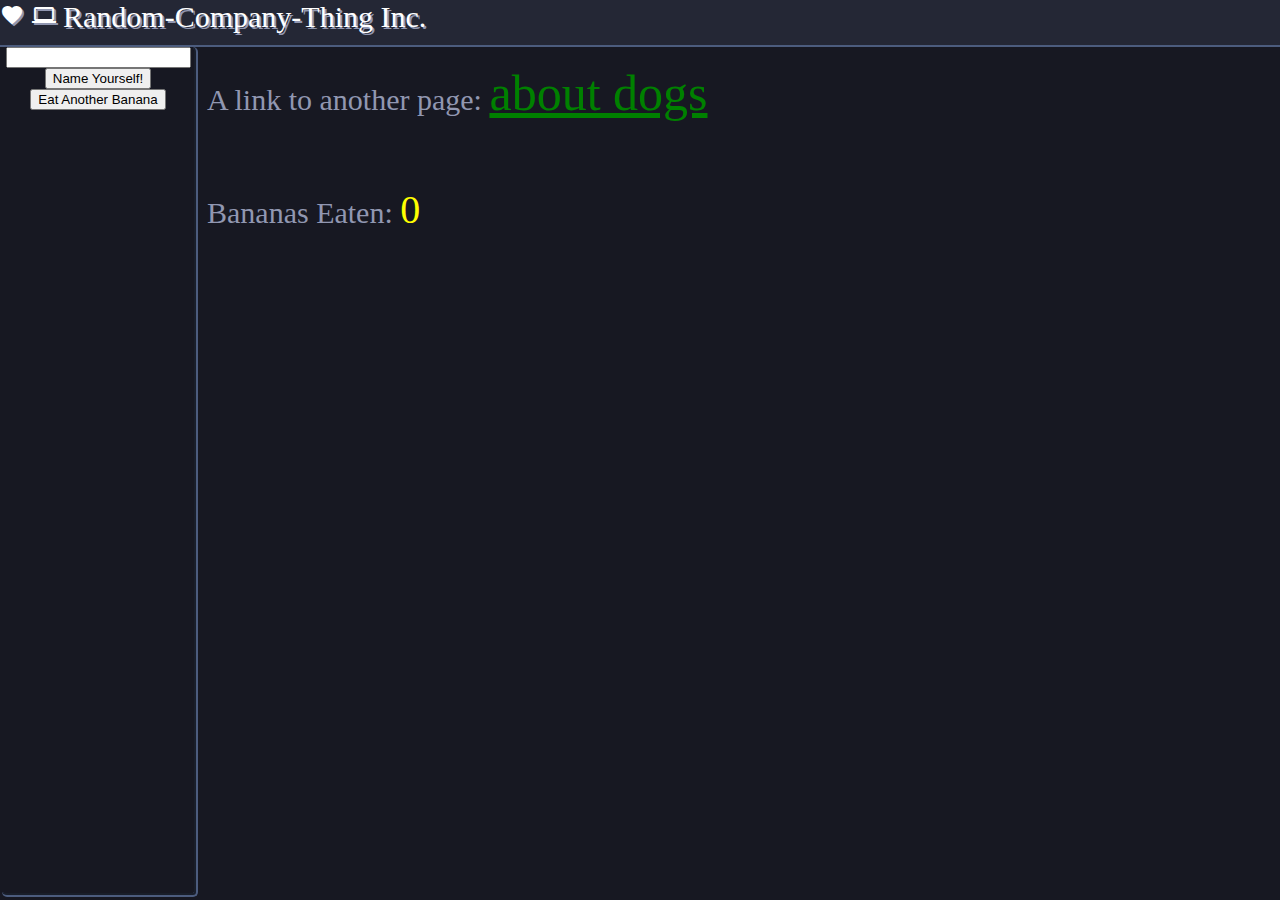
<file: index.html>
<html>
  <head>
    <title>Website Title!</title>

    <link rel="stylesheet" href="aesthetics.css">
    <meta name="viewport" content="width=device-width, initial-scale=1">
    <link rel="stylesheet" href="https://fonts.googleapis.com/icon?family=Material+Icons">

    <script>
      function addBanana() {
        let bananaCounter = document.querySelector(".banana-counter").innerText;
        bananaCounter = parseInt(bananaCounter, 10);
        document.querySelector(".banana-counter").innerText = bananaCounter + 1;
      }


    </script>

  </head>
  <body>
    <div id=SiteHeader>
      <i style="display:inline;" class="material-icons">favorite</i>
      <i style="display:inline;" class="material-icons">computer</i>
      Random-Company-Thing Inc.
    </div>

    <div id=ToolBar>
      <div>
        <input type="text" id="Username">
        <button onclick="updateName()">Name Yourself!</button>
      </div>

      <div>
        <button onclick="addBanana()">Eat Another Banana</button>
      </div>

    </div>

    <div class=Content>A link to another page: <a href="dog.html">about dogs</a></div>

    <div class=Content>
      Bananas Eaten: <span style="font-size:40px; color:yellow;" class="banana-counter">0</span>
    </div>

  </body>
</html>
</file>
<file: aesthetics.css>
#SiteHeader{
    width: 100%;
    height: 5%;
    position: fixed;
    top: 0%;

    border-bottom-style: solid;
    border-bottom-color: #4c5c7e;
    border-width: 2px;
    border-radius: 0px;

    background-color: rgb(36, 39, 53);

    color: white;
    text-shadow: 2px 2px rgb(145, 151, 177);
  }
  #ToolBar{
    width: 15%;
    height: 94%;
    position: fixed;
    display: inline-block;
    top: 5%;
    
    border-style: groove;
    border-radius: 5px;
    border-width: 4px;
    border-left-width: 0px;
    border-top-width: 0px;
    border-color:#4c5c7e;

    margin: 2px;

    text-align: center;
  }
  .Content{
    margin-left: 15%;
    margin-top: 5%;

    padding-left: 15px;

    color: rgb(145, 151, 177);
  }
  a {
    color: green;
  }
  body {
    font-size: 30px;
    background-color: rgb(23, 24, 34);
    padding: 0px;
    margin: 0px;
  }

  body a {
    font-size: 50px;
  }
</file>
